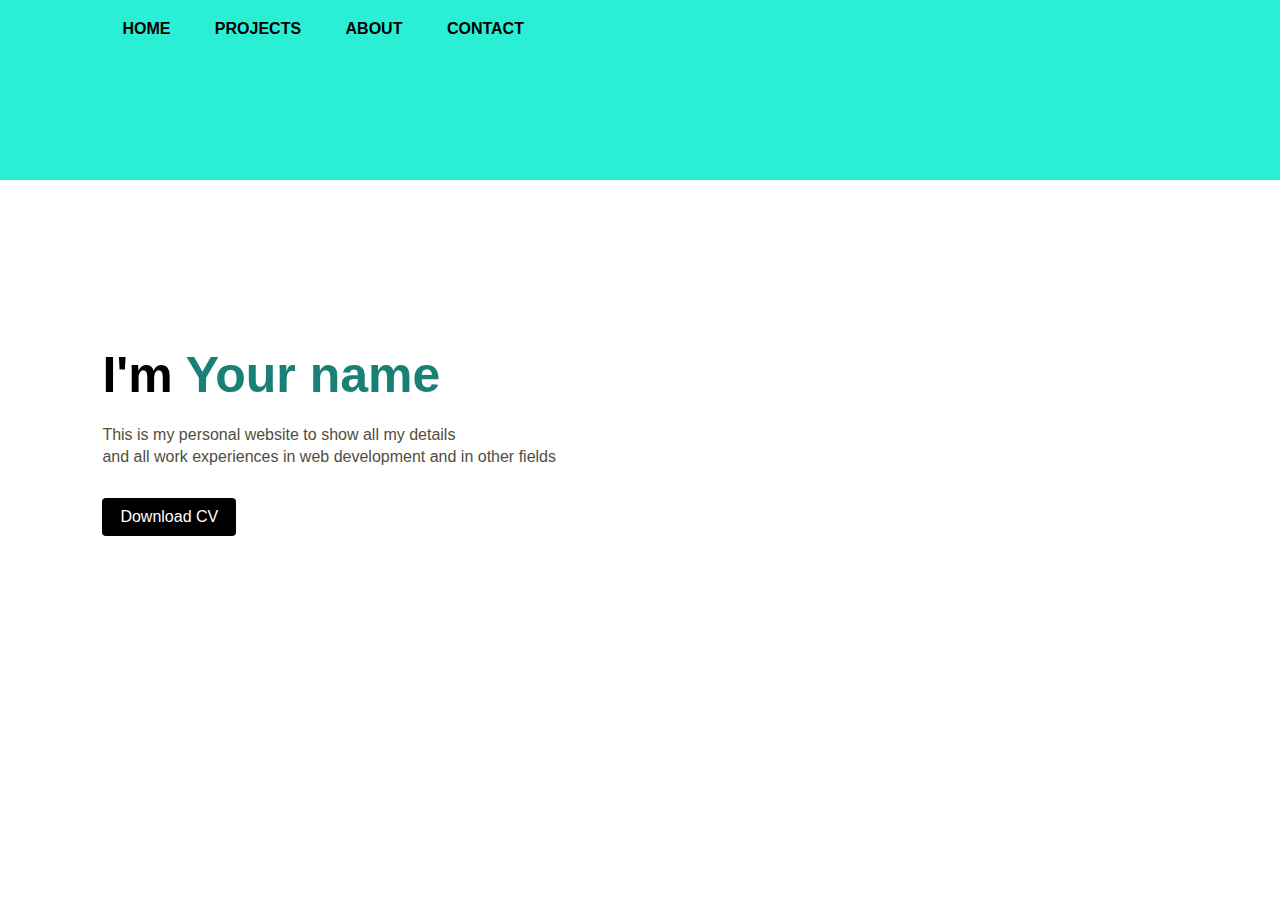
<file: index.html>
<!DOCTYPE html>
<html lang="en">
  <head>
    <meta charset="UTF-8" />
    <meta http-equiv="X-UA-Compatible" content="IE=edge" />
    <meta name="viewport" content="width=device-width, initial-scale=1.0" />
    <title>Personal Portfolio Website</title>
    <link rel="stylesheet" href="style.css" />
  </head>
  <body>
    <section>
    <div class="hero">
      <nav>
      

        <ul>
          <li><a href="index.html">HOME</a></li>
          <li><a href="project.html">PROJECTS</a></li>
          <li><a href="about.html">ABOUT</a></li>
          <li><a href="contact.html">CONTACT</a></li>
         
        </ul>
      </nav>
    </div>
</section>
    <div class="detail">
      <h1>I'm <span>Your name</span></h1>
      <p>
        This is my personal website to show all my details
        <br />
        and all work experiences in web development and in other fields
      </p>
      <a href="#" target="_blank"
        >Download CV</a
      >
    </div>
    
  </body>
</html>
</file>
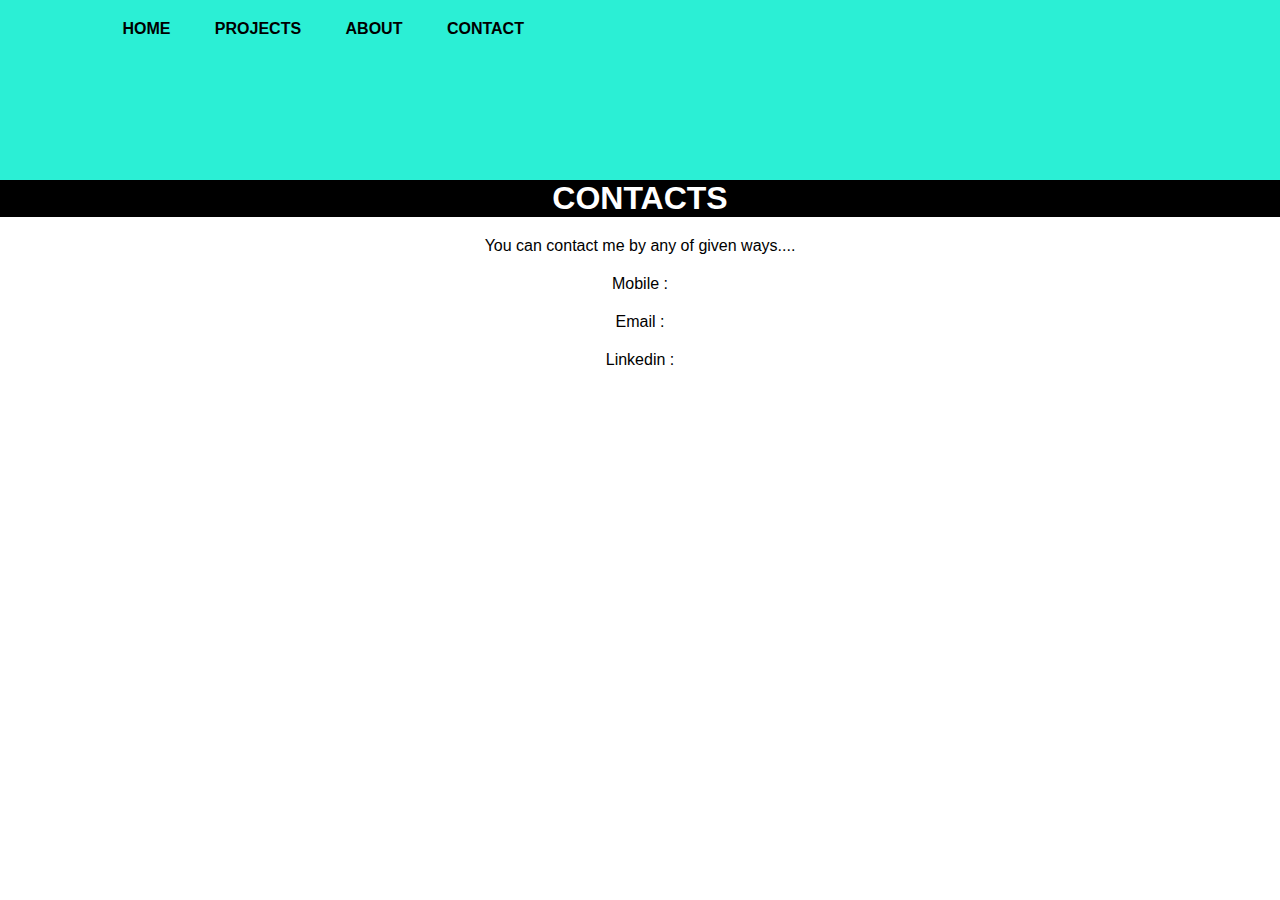
<file: contact.html>
<!DOCTYPE html>
<html lang="en">
<head>
    <meta charset="UTF-8">
    <meta http-equiv="X-UA-Compatible" content="IE=edge">
    <meta name="viewport" content="width=device-width, initial-scale=1.0">
    <title>Contact</title>
    <link rel="stylesheet" href="style.css" />
    <style>
        h1{
            text-align: center;
            background-color: black;
            color: white;
        }
        p{
            text-align: center;
            font-family: 'Franklin Gothic Medium', 'Arial Narrow', Arial, sans-serif;
            margin: 20px;
        }
      
      
    </style>
</head>
<body>
    <section>
        <div class="hero">
          <nav>
            <!-- add logo here using img element tag -->
            <!-- <a href="resume/Resume-Darsh-Vishwakarma (2).pdf"><img src="img/images.png" class="logo" /></a> -->
    
            <ul>
              <li><a href="index.html">HOME</a></li>
              <li><a href="project.html">PROJECTS</a></li>
              <li><a href="about.html">ABOUT</a></li>
              <li><a href="contact.html">CONTACT</a></li>
             
            </ul>
          </nav>
        </div>
    </section>
    <section>
        <h1>CONTACTS</h1>
        <p>You can contact me by any of given ways....</p>
        <p>Mobile :</p>
        <p>Email : </p>
        <p>Linkedin : </p>
    </section>

  
</body>
</html>
</file>
<file: style.css>
*{
    margin:0px;
    padding: 0px;
  
    font-family:'Segoe UI', Tahoma, Geneva, Verdana, sans-serif;
}
.hero{
    position: relative;
    width: 100%;
    height: 20vh;
    background-color: rgb(43 239 213);

}


nav{
    display: flex;
    width: 84%;
    margin: auto;
    padding: 20px 0px;
    align-items: center;
    justify-content: space-between;

}
nav ul li{
    display: inline;
    list-style: none;
    margin: 10px 20px;
}

nav ul li a{
    text-decoration: none;
    font-weight: bold;
    color: black;

}
nav ul li a:hover{
    color: blue;
}

.detail{
    margin-left: 8%;
    margin-top: 13%;
}
.detail h1{

    margin-bottom: 20px;
    color: black;
    font-size: 50px;
}
span{
    color: #198076;
}
.detail p{
    color: rgb(82, 77, 64);
    line-height: 22px;
}
.detail a{
    background: black;
    padding: 10px 18px;
    text-decoration: none;
    color: white;
    display: inline-block;
    margin: 30px 0px;
    border-radius: 4px;
}
</file>
